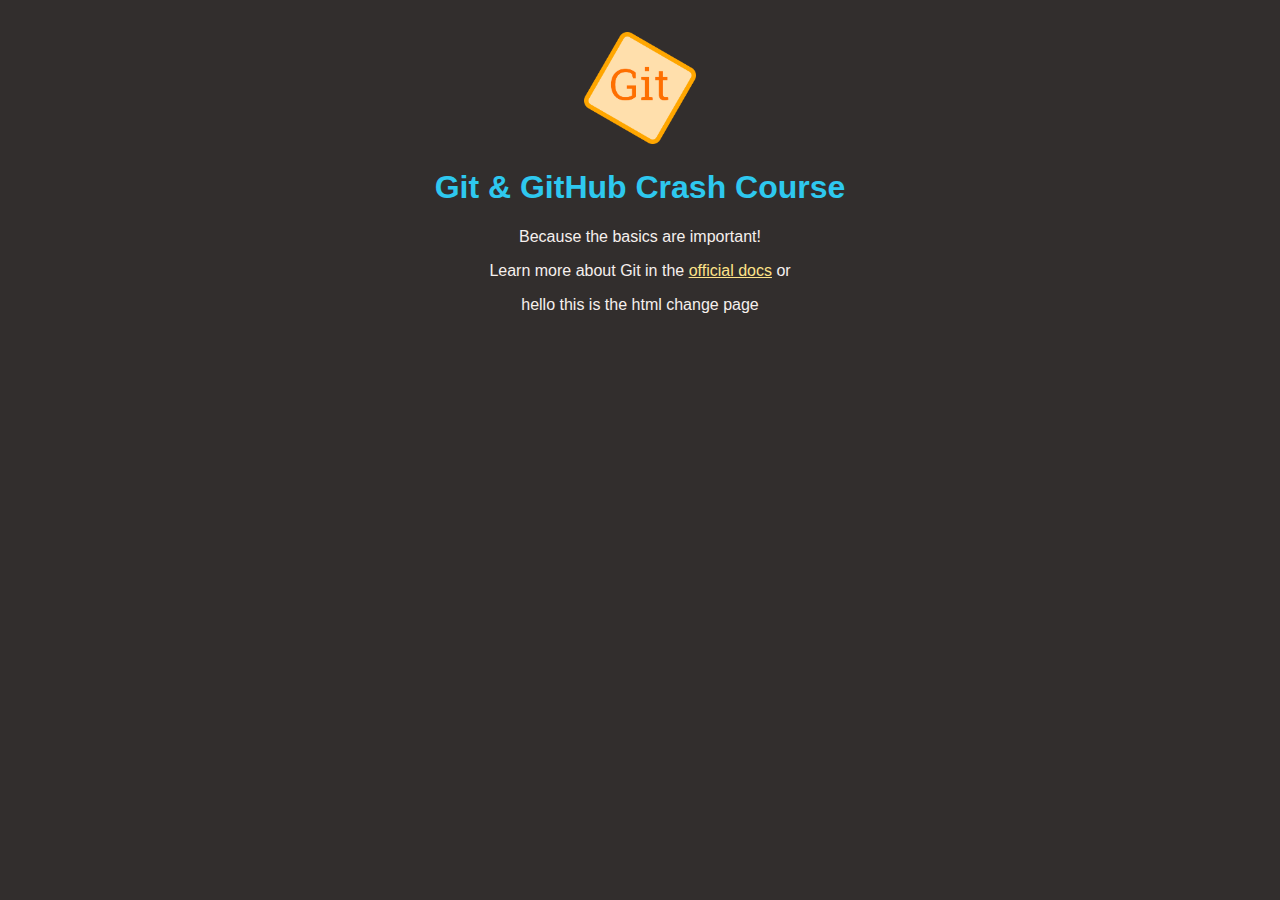
<file: index.html>
<!DOCTYPE html>
<html lang="en">
  <head>
    <meta charset="UTF-8" />
    <meta http-equiv="X-UA-Compatible" content="IE=edge" />
    <meta name="viewport" content="width=device-width, initial-scale=1.0" />
    <title>Git & GitHub Crash Course!</title>
    <link rel="stylesheet" href="styles.css" />
  </head>
  <body>
    <header>
      <img id="logo" src="logo.png" alt="A logo that contains the word 'Git'" />
      <h1>Git & GitHub Crash Course</h1>
    </header>
    <main>
      <section>
        <p>Because the basics are important!</p>
        <p>
          Learn more about Git in the
          <a href="https://git-scm.com/book/en/v2">official docs</a> or
          <p>hello this is the html change page</p>
        </p>
      </section>
    </main>
  </body>
</html>
</file>
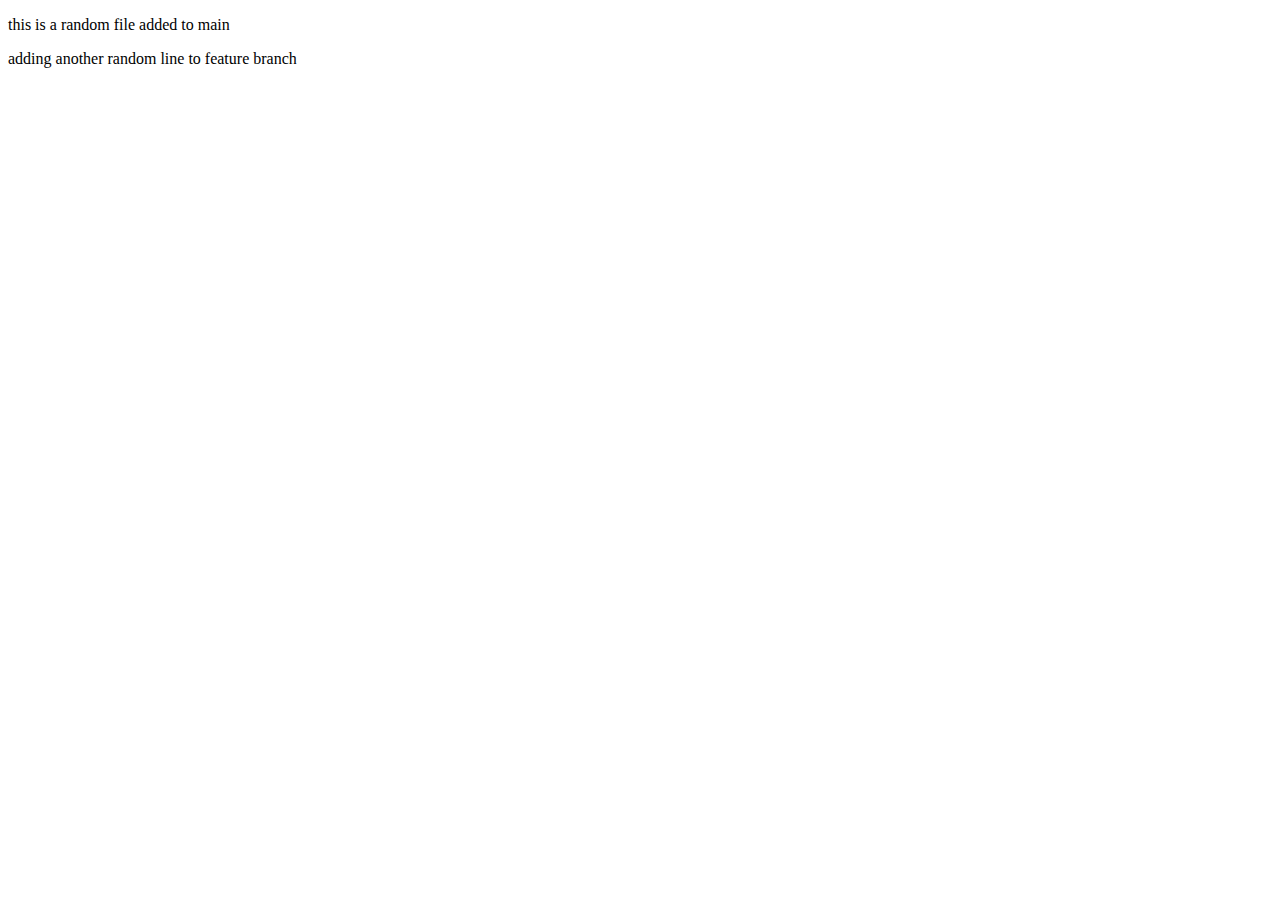
<file: 2.html>
<!DOCTYPE html>
<html lang="en">
<head>
    <meta charset="UTF-8">
    <meta name="viewport" content="width=device-width, initial-scale=1.0">
    <title>Document</title>
</head>
<body>
    <section>
    <p>this is a random file added to main</p>
    <p>adding another random line to feature branch</p>
    </section>
</body>
</html>
</file>
<file: styles.css>
html {
  font-family: sans-serif;
}

body {
  margin: 0;
  text-align: center;
  background-color: #322e2d;
  color: #f6f0ee;
}

#logo {
  width: 7rem;
  height: 7rem;
  object-fit: contain;
  margin-top: 2rem;
}

h1 {
  color: #2ec8ef;
}

a {
  color: #fee389;
}
</file>
